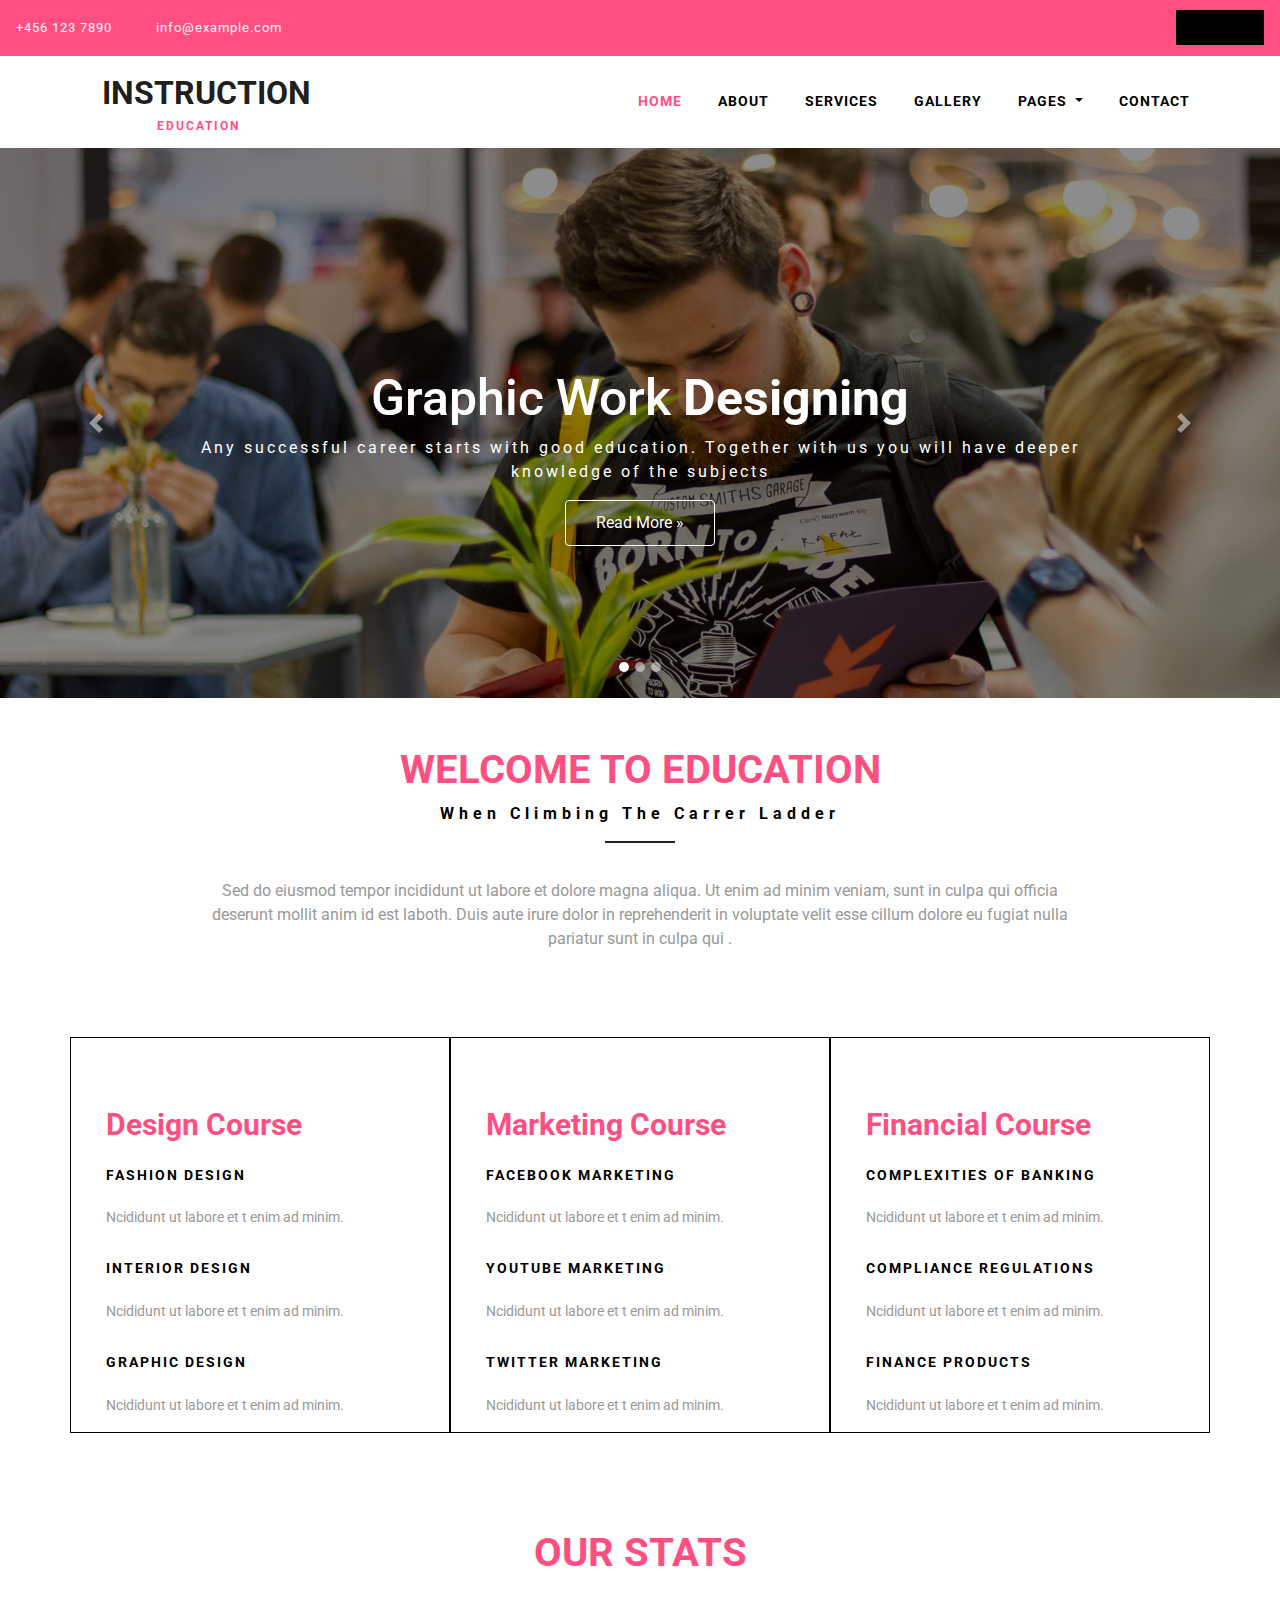
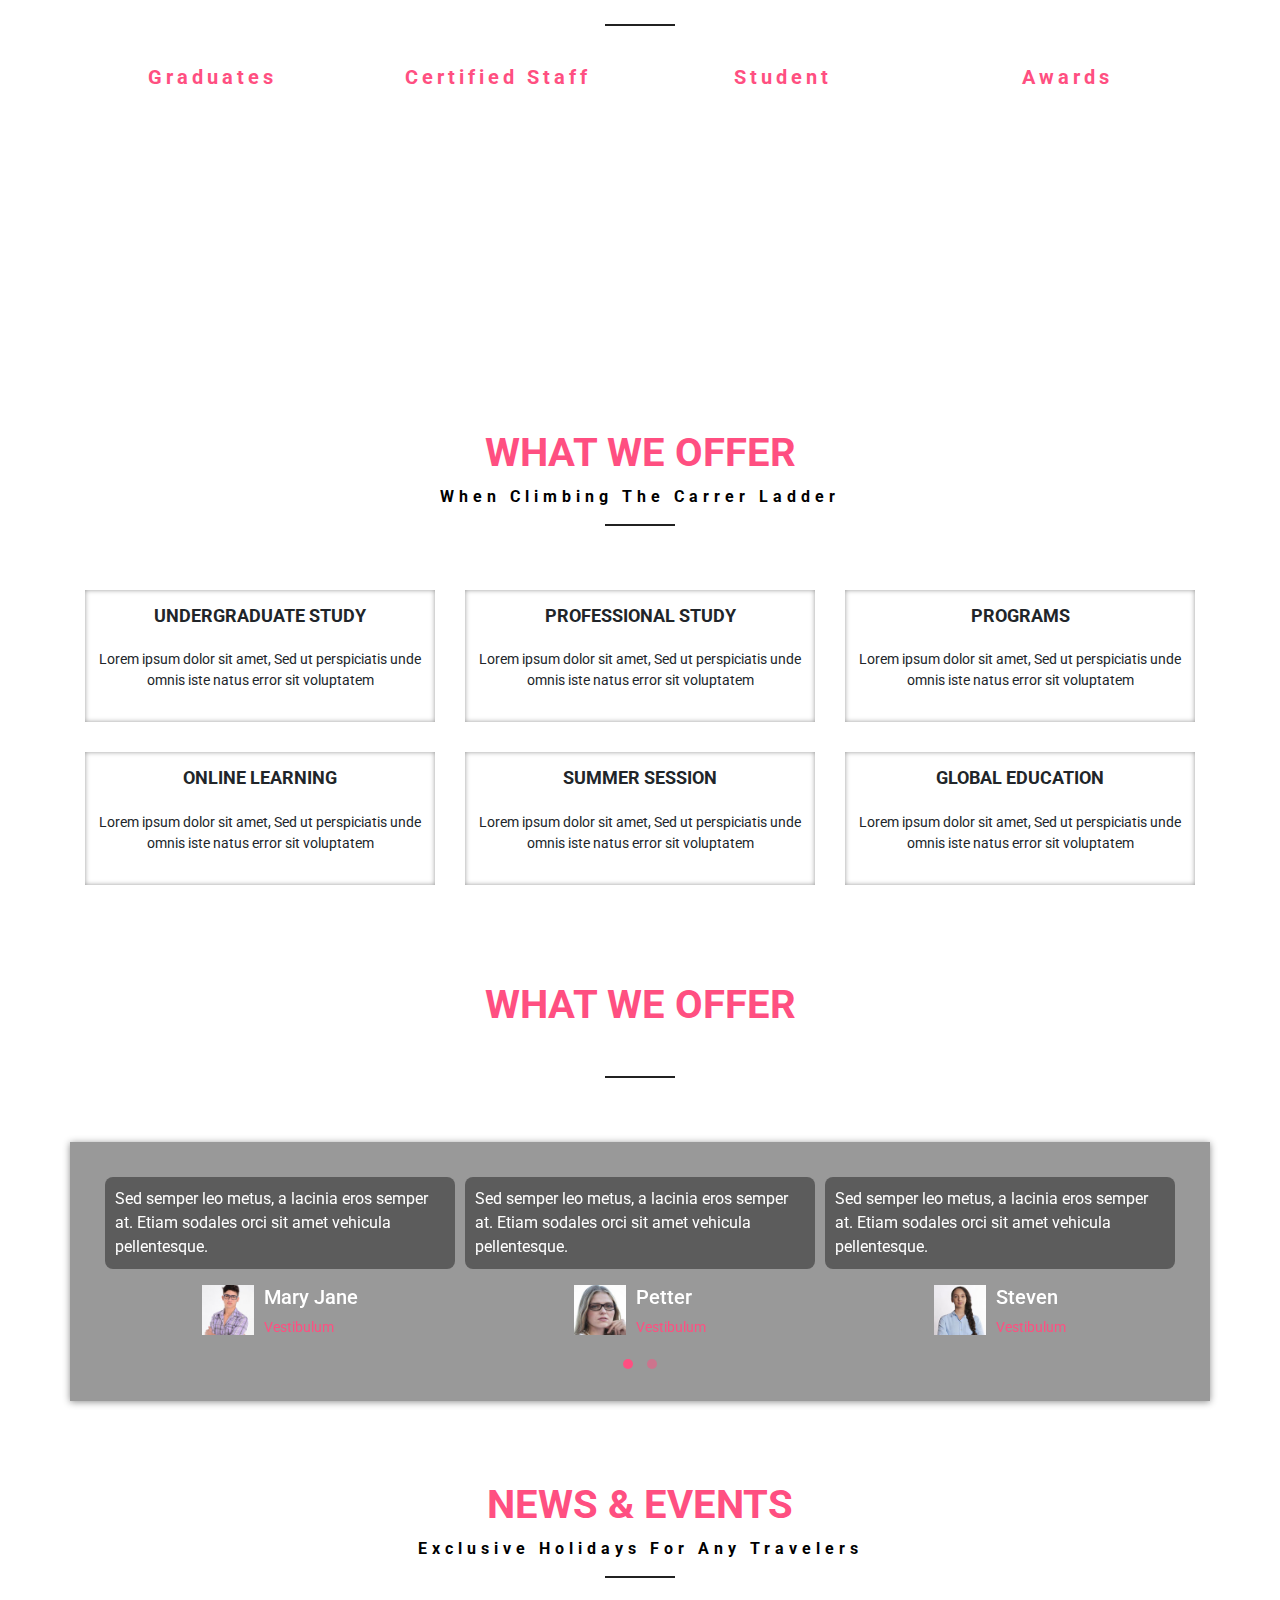
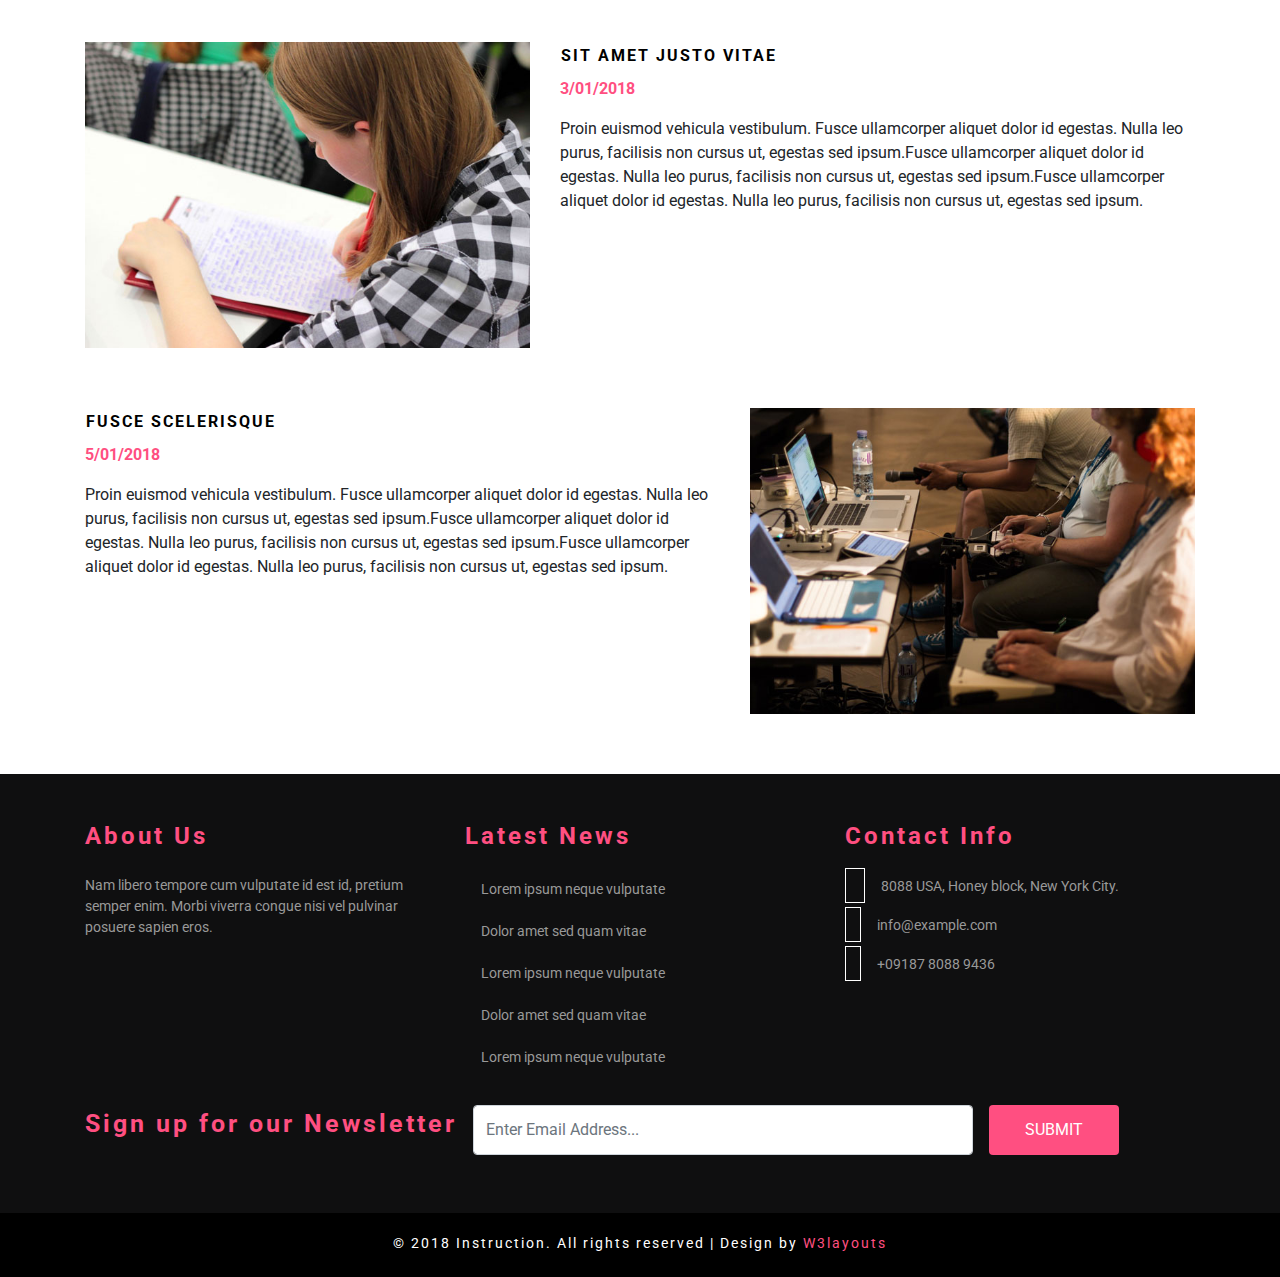
<file: instruction/index.html>
<!DOCTYPE html>
<html lang="en">
  <head>
    <title>Instruction</title>
    <!-- Required meta tags -->
    <meta charset="utf-8" />
    <meta
      name="viewport"
      content="width=device-width, initial-scale=1, shrink-to-fit=no"
    />

    <!-- Bootstrap CSS -->
    <link
      rel="stylesheet"
      href="https://stackpath.bootstrapcdn.com/bootstrap/4.3.1/css/bootstrap.min.css"
      integrity="sha384-ggOyR0iXCbMQv3Xipma34MD+dH/1fQ784/j6cY/iJTQUOhcWr7x9JvoRxT2MZw1T"
      crossorigin="anonymous"
    />

    <!-- gg font -->
    <link
      href="https://fonts.googleapis.com/css2?family=Roboto:wght@300&display=swap"
      rel="stylesheet"
    />

    <!-- jquery -->
    <script
      src="https://cdnjs.cloudflare.com/ajax/libs/jquery/3.6.0/jquery.min.js"
      integrity="sha512-894YE6QWD5I59HgZOGReFYm4dnWc1Qt5NtvYSaNcOP+u1T9qYdvdihz0PPSiiqn/+/3e7Jo4EaG7TubfWGUrMQ=="
      crossorigin="anonymous"
    ></script>
    <!-- font awesome -->
    <link
      rel="stylesheet"
      href="https://cdnjs.cloudflare.com/ajax/libs/font-awesome/5.15.3/css/all.min.css"
      integrity="sha512-iBBXm8fW90+nuLcSKlbmrPcLa0OT92xO1BIsZ+ywDWZCvqsWgccV3gFoRBv0z+8dLJgyAHIhR35VZc2oM/gI1w=="
      crossorigin="anonymous"
    />

    <!-- MY CSS -->
    <link rel="stylesheet" href="./css/style.css" />

    <!-- owl carousel -->
    <link rel="stylesheet" href="./css/owl.carousel.min.css" />
    <link rel="stylesheet" href="./css/owl.theme.default.min.css" />
  </head>
  <body>
    <!-- header start -->
    <header id="header">
      <div class="top">
        <div class="container-fluid">
          <div class="row p-3">
            <div class="top-left text-white">
              <i class="fas fa-phone-alt"></i>
              <span class="white-space">+456 123 7890</span>

              <i class="far fa-envelope"></i>
              <span class="top-left-hover">info@example.com</span>
            </div>
            <div class="top-right">
              <a href=""><i class="fab fa-facebook-f icon__hover"></i></a>
              <a href=""><i class="fab fa-twitter icon__hover"></i></a>
              <a href=""><i class="fab fa-pinterest-p icon__hover"></i></a>
              <a href=""><i class="fab fa-linkedin-in icon__hover"></i></a>
            </div>
          </div>
        </div>
      </div>

      <!-- navbar -->
      <nav class="navbar navbar-expand-lg navbar-light container">
        <a class="navbar-brand" href="#">
          <i class="fas fa-book px-2"></i>
          INSTRUCTION
        </a>
        <button
          class="navbar-toggler"
          type="button"
          data-toggle="collapse"
          data-target="#navbarMerged"
          aria-controls="navbarSupportedContent"
          aria-expanded="false"
          aria-label="Toggle navigation"
        >
          <span class="navbar-toggler-icon"></span>
        </button>

        <div class="collapse navbar-collapse" id="navbarMerged">
          <ul class="navbar-nav mr-auto">
            <li class="nav-item active">
              <a class="nav-link home-color" href="#"
                >Home <span class="sr-only">(current)</span></a
              >
            </li>

            <li class="nav-item">
              <a class="nav-link" href="#">About</a>
            </li>
            <li class="nav-item">
              <a class="nav-link" href="#">Services</a>
            </li>
            <li class="nav-item">
              <a class="nav-link" href="#">Gallery</a>
            </li>
            <li class="nav-item dropdown">
              <a
                class="nav-link dropdown-toggle"
                href="#"
                id="navbarDropdown"
                role="button"
                data-toggle="dropdown"
                aria-haspopup="true"
                aria-expanded="false"
              >
                Pages
              </a>
              <div class="dropdown-menu" aria-labelledby="navbarDropdown">
                <a class="dropdown-item" href="#">Codes</a>
                <a class="dropdown-item" href="#">Icons</a>
              </div>
            </li>
            <li class="nav-item">
              <a class="nav-link" href="#">Contact</a>
            </li>
          </ul>
        </div>
      </nav>
    </header>
    <!-- end header -->

    <!-- carousel -->
    <section class="carousel">
      <div id="mycarousel" class="carousel slide" data-ride="carousel">
        <ol class="carousel-indicators">
          <li data-target="#mycarousel" data-slide-to="0" class="active"></li>
          <li data-target="#mycarousel" data-slide-to="1"></li>
          <li data-target="#mycarousel" data-slide-to="2"></li>
        </ol>
        <div class="carousel-inner">
          <div class="carousel-item active">
            <img
              src="./images/banner1.jpg"
              class="d-block w-100"
              alt="banner1"
            />
            <div class="carousel-caption d-none d-md-block">
              <h5 class="carousel__fs-h5">
                Graphic Work <span class="carousel__styleText">Designing</span>
              </h5>
              <p class="carousel__style-p">
                Any successful career starts with good education. Together with
                us you will have deeper knowledge of the subjects
              </p>
              <div class="carousel__btn-modal">
                <a
                  href="#"
                  class="btn btn-primary carousel__styleLink"
                  data-toggle="modal"
                  data-target="#myModal"
                >
                  Read More »
                </a>
              </div>
            </div>
          </div>
          <div class="carousel-item">
            <img
              src="./images/banner2.jpg"
              class="d-block w-100"
              alt="banner2"
            />
            <div class="carousel-caption d-none d-md-block">
              <h5 class="carousel__fs-h5">
                Financial Analyst
                <span class="carousel__styleText">Course.</span>
              </h5>
              <p class="carousel__style-p">
                Any successful career starts with good education. Together with
                us you will have deeper knowledge of the subjects
              </p>
              <div class="carousel__btn-modal">
                <a
                  class="btn btn-primary carousel__styleLink"
                  data-toggle="modal"
                  data-target="#myModal"
                  href="#"
                >
                  Read More »</a
                >
              </div>
            </div>
          </div>
          <div class="carousel-item">
            <img
              src="./images/banner3.jpg"
              class="d-block w-100"
              alt="banner3"
            />
            <div class="carousel-caption d-none d-md-block">
              <h5 class="carousel__fs-h5">
                Digital Marketing
                <span class="carousel__styleText">Course.</span>
              </h5>
              <p class="carousel__style-p">
                Any successful career starts with good education. Together with
                us you will have deeper knowledge of the subjects
              </p>
              <div class="carousel__btn-modal">
                <a
                  class="btn btn-primary carousel__styleLink"
                  data-toggle="modal"
                  data-target="#myModal"
                  href="#"
                  >Read More »</a
                >
              </div>
            </div>
          </div>
        </div>
        <a
          class="carousel-control-prev"
          href="#carouselExampleCaptions"
          role="button"
          data-slide="prev"
        >
          <span class="carousel-control-prev-icon" aria-hidden="true"></span>
          <span class="sr-only">Previous</span>
        </a>
        <a
          class="carousel-control-next"
          href="#carouselExampleCaptions"
          role="button"
          data-slide="next"
        >
          <span class="carousel-control-next-icon" aria-hidden="true"></span>
          <span class="sr-only">Next</span>
        </a>
      </div>

      <!-- Button trigger modal -->
      <button
        type="button"
        class="btn btn-primary btn-clone"
        data-toggle="modal"
        data-target="#myModal"
      >
        Read More
      </button>

      <!-- Modal -->
      <div
        class="modal fade"
        id="myModal"
        tabindex="-1"
        aria-labelledby="ModalLabel"
        aria-hidden="true"
      >
        <div class="modal-dialog">
          <div class="modal-content">
            <div class="modal-header">
              <h5 class="modal-title" id="ModalLabel">INSTRUCTION</h5>
              <button
                type="button"
                class="close"
                data-dismiss="modal"
                aria-label="Close"
              >
                <span aria-hidden="true">&times;</span>
              </button>
            </div>
            <div class="modal-body">
              <img class="w-100" src="./images/g12.jpg" alt="g12" />
            </div>
            <div class="modal-footer">
              <p>
                Duis venenatis, turpis eu bibendum porttitor, sapien quam
                ultricies tellus, ac rhoncus risus odio eget nunc. Pellentesque
                ac fermentum diam. Integer eu facilisis nunc, a iaculis felis.
                Pellentesque pellentesque tempor enim, in dapibus turpis
                porttitor quis. Suspendisse ultrices hendrerit massa. Nam id
                metus id tellus ultrices ullamcorper. Cras tempor massa luctus,
                varius lacus sit amet, blandit lorem. Duis auctor in tortor sed
                tristique. Proin sed finibus sem
              </p>
            </div>
          </div>
        </div>
      </div>
    </section>
    <!-- end carousel -->

    <!-- edu start -->
    <section class="edu py-5">
      <div class="edu__title text-center container">
        <h1 class="edu__styleTitle">WELCOME TO EDUCATION</h1>
        <p class="edu__styleTitle-p">When Climbing The Carrer Ladder</p>
        <div class="edu__styleContainer-p">
          <p>
            Sed do eiusmod tempor incididunt ut labore et dolore magna aliqua.
            Ut enim ad minim veniam, sunt in culpa qui officia deserunt mollit
            anim id est laboth. Duis aute irure dolor in reprehenderit in
            voluptate velit esse cillum dolore eu fugiat nulla pariatur sunt in
            culpa qui .
          </p>
        </div>
      </div>
      <div class="edu__content container">
        <div class="row">
          <div class="edu__item col-4">
            <i class="fas fa-desktop edu__content-icon pt-4"></i>
            <h4 class="pt-3 edu__item-style-h4">Design Course</h4>
            <h5 class="pt-3">FASHION DESIGN</h5>
            <p class="pt-3">Ncididunt ut labore et t enim ad minim.</p>
            <h5 class="pt-3">INTERIOR DESIGN</h5>
            <p class="pt-3">Ncididunt ut labore et t enim ad minim.</p>
            <h5 class="pt-3">GRAPHIC DESIGN</h5>
            <p class="pt-3">Ncididunt ut labore et t enim ad minim.</p>
          </div>
          <div class="edu__item col-4">
            <i class="fas fa-arrows-alt edu__content-icon pt-4"></i>
            <h4 class="pt-3 edu__item-style-h4">Marketing Course</h4>
            <h5 class="pt-3">FACEBOOK MARKETING</h5>
            <p class="pt-3">Ncididunt ut labore et t enim ad minim.</p>
            <h5 class="pt-3">YOUTUBE MARKETING</h5>
            <p class="pt-3">Ncididunt ut labore et t enim ad minim.</p>
            <h5 class="pt-3">TWITTER MARKETING</h5>
            <p class="pt-3">Ncididunt ut labore et t enim ad minim.</p>
          </div>
          <div class="edu__item col-4">
            <i class="far fa-chart-bar edu__content-icon pt-4"></i>
            <h4 class="pt-3 edu__item-style-h4">Financial Course</h4>
            <h5 class="pt-3">COMPLEXITIES OF BANKING</h5>
            <p class="pt-3">Ncididunt ut labore et t enim ad minim.</p>
            <h5 class="pt-3">COMPLIANCE REGULATIONS</h5>
            <p class="pt-3">Ncididunt ut labore et t enim ad minim.</p>
            <h5 class="pt-3">FINANCE PRODUCTS</h5>
            <p class="pt-3">Ncididunt ut labore et t enim ad minim.</p>
          </div>
        </div>
      </div>
    </section>
    <!-- end edu -->

    <!-- stats stats -->

    <section class="stats stats__bg-attachment-fixed">
      <div class="stats__title text-center pt-5">
        <h1 class="stats__title-styleTop">OUR STATS</h1>
        <p class="stats__title-styleTop2">When Climbing The Carrer Ladder</p>
      </div>
      <div class="stats__content container text-center">
        <div class="row">
          <div class="stats__item col-3">
            <i class="fas fa-graduation-cap stats__item-icon pt-5"></i>
            <p class="stats__item-style-p">Graduates</p>
            <h1 class="stats__item-num">45</h1>
          </div>
          <div class="stats__item col-3">
            <i class="fas fa-user stats__item-icon pt-5"></i>
            <p class="stats__item-style-p">Certified Staff</p>
            <h1 class="stats__item-num">165</h1>
          </div>
          <div class="stats__item col-3">
            <i class="fas fa-users stats__item-icon pt-5"></i>
            <p class="stats__item-style-p">Student</p>
            <h1 class="stats__item-num">563</h1>
          </div>
          <div class="stats__item col-3">
            <i class="fas fa-trophy stats__item-icon pt-5"></i>
            <p class="stats__item-style-p">Awards</p>
            <h1 class="stats__item-num">245</h1>
          </div>
        </div>
      </div>
    </section>
    <!-- end stats -->
    <section class="offer pb-5">
      <div class="offer__title text-center py-5">
        <h1 class="offer__title-styleBot">WHAT WE OFFER</h1>
        <p class="offer__title-styleBot2">When Climbing The Carrer Ladder</p>
      </div>
      <div class="offer__content container text-center">
        <div class="offer__item">
          <i class="fas fa-graduation-cap offer__item-icon"></i>
          <h4 class="offer__item-styleText">UNDERGRADUATE STUDY</h4>
          <p class="offer__item-styleText2">
            Lorem ipsum dolor sit amet, Sed ut perspiciatis unde omnis iste
            natus error sit voluptatem
          </p>
        </div>
        <div class="offer__item">
          <i class="fas fa-book offer__item-icon"></i>
          <h4 class="offer__item-styleText">PROFESSIONAL STUDY</h4>
          <p class="offer__item-styleText2">
            Lorem ipsum dolor sit amet, Sed ut perspiciatis unde omnis iste
            natus error sit voluptatem
          </p>
        </div>
        <div class="offer__item">
          <i class="fas fa-tasks offer__item-icon"></i>
          <h4 class="offer__item-styleText">PROGRAMS</h4>
          <p class="offer__item-styleText2">
            Lorem ipsum dolor sit amet, Sed ut perspiciatis unde omnis iste
            natus error sit voluptatem
          </p>
        </div>

        <div class="offer__item">
          <i class="far fa-comment offer__item-icon"></i>
          <h4 class="offer__item-styleText">ONLINE LEARNING</h4>
          <p class="offer__item-styleText2">
            Lorem ipsum dolor sit amet, Sed ut perspiciatis unde omnis iste
            natus error sit voluptatem
          </p>
        </div>
        <div class="offer__item">
          <i class="far fa-bookmark offer__item-icon"></i>
          <h4 class="offer__item-styleText">SUMMER SESSION</h4>
          <p class="offer__item-styleText2">
            Lorem ipsum dolor sit amet, Sed ut perspiciatis unde omnis iste
            natus error sit voluptatem
          </p>
        </div>
        <div class="offer__item">
          <i class="fas fa-globe-asia offer__item-icon"></i>
          <h4 class="offer__item-styleText">GLOBAL EDUCATION</h4>
          <p class="offer__item-styleText2">
            Lorem ipsum dolor sit amet, Sed ut perspiciatis unde omnis iste
            natus error sit voluptatem
          </p>
        </div>
      </div>
    </section>
    <!-- end offer -->

    <!-- testimontials start -->
    <section class="testiSlider testiSlider__bg-attachment-fixed">
      <div class="testiSlider__title text-center py-5">
        <h1 class="testiSlider__title-styleBot">WHAT WE OFFER</h1>
        <p class="testiSlider__title-styleBot2">
          When Climbing The Carrer Ladder
        </p>
      </div>
      <div class="testiSlider__content container">
        <div class="testiSlider__wrapper">
          <div class="owl-carousel owl-theme">
            <div class="item testiSlider__item">
              <div class="testiSlider__info">
                <p class="testiSlider__text-p">
                  Sed semper leo metus, a lacinia eros semper at. Etiam sodales
                  orci sit amet vehicula pellentesque.
                </p>
              </div>
              <div class="testiSlider__img">
                <img src="./images/test1.jpg" alt="" />

                <div class="testiSlider__img-info">
                  <h5>Mary Jane</h5>
                  <p>Vestibulum</p>
                </div>
              </div>
            </div>
            <div class="item testiSlider__item">
              <div class="testiSlider__info">
                <p class="testiSlider__text-p">
                  Sed semper leo metus, a lacinia eros semper at. Etiam sodales
                  orci sit amet vehicula pellentesque.
                </p>
              </div>
              <div class="testiSlider__img">
                <img src="./images/test2.jpg" alt="" />
                <div class="testiSlider__img-info">
                  <h5>Petter</h5>
                  <p>Vestibulum</p>
                </div>
              </div>
            </div>
            <div class="item testiSlider__item">
              <div class="testiSlider__info">
                <p class="testiSlider__text-p">
                  Sed semper leo metus, a lacinia eros semper at. Etiam sodales
                  orci sit amet vehicula pellentesque.
                </p>
              </div>
              <div class="testiSlider__img">
                <img src="./images/test3.jpg" alt="" />
                <div class="testiSlider__img-info">
                  <h5>Steven</h5>
                  <p>Vestibulum</p>
                </div>
              </div>
            </div>
            <div class="item testiSlider__item">
              <div class="testiSlider__info">
                <p class="testiSlider__text-p">
                  Sed semper leo metus, a lacinia eros semper at. Etiam sodales
                  orci sit amet vehicula pellentesque.
                </p>
              </div>
              <div class="testiSlider__img">
                <img src="./images/test3.jpg" alt="" />
                <div class="testiSlider__img-info">
                  <h5>Mary Jane</h5>
                  <p>Vestibulum</p>
                </div>
              </div>
            </div>
            <div class="item testiSlider__item">
              <div class="testiSlider__info">
                <p class="testiSlider__text-p">
                  Sed semper leo metus, a lacinia eros semper at. Etiam sodales
                  orci sit amet vehicula pellentesque.
                </p>
              </div>
              <div class="testiSlider__img">
                <img src="./images/test2.jpg" alt="" />
                <div class="testiSlider__img-info">
                  <h5>Guptill</h5>
                  <p>Vestibulum</p>
                </div>
              </div>
            </div>
            <div class="item testiSlider__item">
              <div class="testiSlider__info">
                <p class="testiSlider__text-p">
                  Sed semper leo metus, a lacinia eros semper at. Etiam sodales
                  orci sit amet vehicula pellentesque.
                </p>
              </div>
              <div class="testiSlider__img">
                <img src="./images/test1.jpg" alt="" />
                <div class="testiSlider__img-info">
                  <h5>Wil</h5>
                  <p>Vestibulum</p>
                </div>
              </div>
            </div>
          </div>
        </div>
      </div>
    </section>
    <!-- end testimontials -->

    <!-- new start -->
    <section class="new">
      <div class="new__title text-center py-5">
        <h1 class="new__title-styleBot">NEWS & EVENTS</h1>
        <p class="new__title-styleBot2">Exclusive Holidays For Any Travelers</p>
      </div>
      <div class="new__content container">
        <div class="row">
          <div class="col-5 new__content-img">
            <img src="./images/g7.jpg" alt="" />
          </div>
          <div class="col-7 new__content-text">
            <h5 class="new__style-Title">
              <a
                href="#"
                class="btn btn-primary carousel__styleLink"
                data-toggle="modal"
                data-target="#myModal"
                >SIT AMET JUSTO VITAE</a
              >
            </h5>
            <p class="new__style-Num">3/01/2018</p>
            <p class="new__style-content">
              Proin euismod vehicula vestibulum. Fusce ullamcorper aliquet dolor
              id egestas. Nulla leo purus, facilisis non cursus ut, egestas sed
              ipsum.Fusce ullamcorper aliquet dolor id egestas. Nulla leo purus,
              facilisis non cursus ut, egestas sed ipsum.Fusce ullamcorper
              aliquet dolor id egestas. Nulla leo purus, facilisis non cursus
              ut, egestas sed ipsum.
            </p>
          </div>
        </div>
        <div class="row new__content-text">
          <div class="col-7">
            <h5 class="new__style-Title">
              <a
                href="#"
                class="btn btn-primary carousel__styleLink"
                data-toggle="modal"
                data-target="#myModal"
                >FUSCE SCELERISQUE</a
              >
            </h5>
            <p class="new__style-Num">5/01/2018</p>
            <p class="new__style-content">
              Proin euismod vehicula vestibulum. Fusce ullamcorper aliquet dolor
              id egestas. Nulla leo purus, facilisis non cursus ut, egestas sed
              ipsum.Fusce ullamcorper aliquet dolor id egestas. Nulla leo purus,
              facilisis non cursus ut, egestas sed ipsum.Fusce ullamcorper
              aliquet dolor id egestas. Nulla leo purus, facilisis non cursus
              ut, egestas sed ipsum.
            </p>
          </div>
          <div class="col-5 new__content-img">
            <img src="./images/g10.jpg" alt="" />
          </div>
        </div>
      </div>
    </section>
    <!-- end new -->

    <!-- footer start -->
    <section class="footer">
      <div class="footer__top container pt-5">
        <div class="footer-top-content">
          <div class="row">
            <div class="col-4">
              <h4>About Us</h4>
              <p class="pt-3">
                Nam libero tempore cum vulputate id est id, pretium semper enim.
                Morbi viverra congue nisi vel pulvinar posuere sapien eros.
              </p>
            </div>
            <div class="col-4">
              <ul>
                <h4>Latest News</h4>
                <li>
                  <i
                    class="fas fa-long-arrow-alt-right footer-styleIconMid mr-3"
                  ></i>
                  <a href="#"> Lorem ipsum neque vulputate</a>
                </li>
                <li>
                  <i
                    class="fas fa-long-arrow-alt-right footer-styleIconMid mr-3"
                  ></i>
                  <a href="#"> Dolor amet sed quam vitae</a>
                </li>
                <li>
                  <i
                    class="fas fa-long-arrow-alt-right footer-styleIconMid mr-3"
                  ></i>
                  <a href="#"> Lorem ipsum neque vulputate</a>
                </li>
                <li>
                  <i
                    class="fas fa-long-arrow-alt-right footer-styleIconMid mr-3"
                  ></i>
                  <a href="#"> Dolor amet sed quam vitae</a>
                </li>
                <li>
                  <i
                    class="fas fa-long-arrow-alt-right footer-styleIconMid mr-3"
                  ></i>
                  <a href="#"> Lorem ipsum neque vulputate</a>
                </li>
              </ul>
            </div>
            <div class="col-4">
              <ul>
                <h4>Contact Info</h4>
                <li>
                  <i
                    class="
                      fas
                      fa-map-marker-alt
                      footer-styleIconRight footer-styleI
                      mr-3
                    "
                  ></i>
                  <span>8088 USA, Honey block, New York City.</span>
                </li>
                <li>
                  <i class="far fa-envelope footer-styleIconRight mr-3"></i>
                  <a href="#"><span>info@example.com</span></a>
                </li>
                <li>
                  <i class="fas fa-phone-alt footer-styleIconRight mr-3"></i>
                  <span>+09187 8088 9436</span>
                </li>
              </ul>
            </div>
          </div>
        </div>
      </div>
      <div class="footer__mid container">
        <form class="form-inline">
          <div class="footer__mid-styleSignUp">Sign up for our Newsletter</div>
          <div class="form-group mx-sm-3 mb-2">
            <label for="inputPassword2" class="sr-only">Password</label>
            <input
              type="password"
              class="form-control"
              id="inputPassword2"
              placeholder="Enter Email Address..."
              required
            />
          </div>
          <button type="submit" class="btn btn-primary mb-2">SUBMIT</button>
        </form>
      </div>
      <div class="footer__bot text-center">
        <p class="text-white footer__bot-sytleHead">
          © 2018 Instruction. All rights reserved | Design by
          <a class="footer__bot-copyright" href="#">W3layouts</a>
        </p>
      </div>
    </section>
    <!-- end footer -->
    <!-- Optional JavaScript -->
    <!-- jQuery first, then Popper.js, then Bootstrap JS -->
    <script
      src="https://code.jquery.com/jquery-3.3.1.slim.min.js"
      integrity="sha384-q8i/X+965DzO0rT7abK41JStQIAqVgRVzpbzo5smXKp4YfRvH+8abtTE1Pi6jizo"
      crossorigin="anonymous"
    ></script>
    <script
      src="https://cdnjs.cloudflare.com/ajax/libs/popper.js/1.14.7/umd/popper.min.js"
      integrity="sha384-UO2eT0CpHqdSJQ6hJty5KVphtPhzWj9WO1clHTMGa3JDZwrnQq4sF86dIHNDz0W1"
      crossorigin="anonymous"
    ></script>
    <script
      src="https://stackpath.bootstrapcdn.com/bootstrap/4.3.1/js/bootstrap.min.js"
      integrity="sha384-JjSmVgyd0p3pXB1rRibZUAYoIIy6OrQ6VrjIEaFf/nJGzIxFDsf4x0xIM+B07jRM"
      crossorigin="anonymous"
    ></script>

    <!-- waypoint, counter up to number -->
    <script src="./js/jquery.waypoints.min.js"></script>
    <script src="./js/jquery.countup.min.js"></script>
    <script>
      $(".stats__item-num").countUp();
    </script>

    <!-- owl carousel -->
    <script src="./js/owl.carousel.min.js"></script>
    <script>
      $(document).ready(function () {
        $(".owl-carousel").owlCarousel({
          loop: true,
          margin: 10,
          responsiveClass: true,
          responsive: {
            0: {
              items: 1,
              nav: true,
            },
            480: {
              items: 2,
              nav: true,
            },
            991: {
              items: 3,
              nav: false,
            },
            992: {
              items: 3,
              nav: true,
              loop: false,
            },
          },
        });
      });
    </script>
  </body>
</html>
</file>
<file: instruction/css/style.css>
* {
  padding: 0;
  margin: 0;
  box-sizing: border-box;
}

html,
body {
  font-family: "Roboto", sans-serif;
}

.container-fluid {
  background: #ff4f81;
}

#header .row {
  justify-content: space-between;
  align-items: center;
  letter-spacing: 1px;
}
#header .row .top-left {
  font-size: 13px;
}
#header .row .top-left .top-left-hover {
  transition: all 0.5s;
}
#header .row .top-left .top-left-hover:hover {
  color: #00a189;
}
#header .row .top-left .white-space {
  padding-right: 40px;
}

.row .top-right a {
  color: white;
  padding: 7px 10px;
  background: black;
  border: 1px solid black;
  transition: all 0.5s;
}

.row .top-right a:hover {
  background: #ff4f81;
  border-color: white;
}

/* navbar dropdown */

.navbar .navbar-brand {
  font-size: xx-large;
  font-weight: bolder;
  text-align: center;
}
.navbar .navbar-brand::after {
  content: "EDUCATION";
  display: block;
  font-size: 12px;
  letter-spacing: 2px;
  color: #ff4f81;
}

.collapse .navbar-nav {
  flex-direction: row;
  align-items: flex-end;
  justify-content: center;
  letter-spacing: 1px;
  margin-left: 35%;
  text-transform: uppercase;
  font-weight: bold;
}

.collapse .navbar-nav .nav-item {
  padding-right: 20px;
}

.collapse .navbar-nav .nav-item .nav-link {
  font-size: 14px;
  color: black;
}

.collapse .navbar-nav .nav-item .dropdown-item {
  font-size: 12px;
  text-transform: none;
}
.dropdown-menu.show {
  background: rgba(0, 0, 0, 0.7);
}

.dropdown-menu.show .dropdown-item {
  color: white;
}
.dropdown-menu.show .dropdown-item:hover {
  background: none;
  color: #ff4f81;
}

.collapse .navbar-nav .nav-item .home-color {
  color: #ff4f81;
}

.collapse .navbar-nav .nav-item::after {
  content: "";
  display: block;
  width: 0;
  height: 2px;
  background: #ec1955;
  opacity: 0;
  transition: all 0.8s;
}
.collapse .navbar-nav .nav-item:hover:after {
  opacity: 1;
  width: 100%;
  background: #ec1955;
}

.collapse .navbar-nav .nav-item a {
  transition: all 0.5s;
}

.collapse .navbar-nav .nav-item a:hover {
  color: #ff4f81;
}
/* ---------------------------------------------------------- */
/* carousel */

.carousel-caption {
  top: 200px;
}

.carousel-caption .carousel__fs-h5 {
  font-size: 50px;
}

.carousel-caption .carousel__fs-h5 .carousel__styleText {
  font-weight: bolder;
}

.carousel-caption .carousel__style-p {
  letter-spacing: 3px;
}

.carousel-inner img {
  width: 100%;
  height: 550px;
}

.carousel-item .carousel__btn-modal .carousel__styleLink {
  padding: 10px 30px;
  background: transparent;
  text-decoration: none;
  border: 1px solid white;
  color: white;
  transition: all 0.5s;
}

.carousel-item .carousel__btn-modal .carousel__styleLink:hover {
  background: #ff4f81;
  border-color: #ff4f81;
}

.carousel-indicators li {
  width: 10px;
  height: 10px;
  border-radius: 50%;
}

/* modal */
.modal-content {
  width: 115%;
}

/* hidden button */
.btn-clone {
  display: none;
}
.btn-primary.focus,
.btn-primary:focus {
  box-shadow: none;
}
.btn.focus,
.btn:focus {
  box-shadow: none;
}
.edu__title .edu__styleTitle {
  color: #ff4f81;
  font-weight: bold;
}

.edu__title .edu__styleTitle-p,
.new__title .new__title-styleBot2 {
  letter-spacing: 5px;
  color: #000000;
  font-weight: bold;
}

.edu__title .edu__styleContainer-p {
  width: 80%;
  margin: 0 auto;
  padding-top: 20px;
  color: #999;
  padding-bottom: 70px;
}

.edu__item {
  border: 1px solid #000000;
}

.edu__content .edu__item i,
.edu__content .edu__item h4,
.edu__content .edu__item h5,
.edu__content .edu__item p {
  padding-left: 20px;
}

.edu__content .edu__item h5 {
  font-size: 14px;
  font-weight: bold;
  color: #000;
  letter-spacing: 2px;
}

.edu__content .edu__item p {
  color: #999;
  font-size: 14px;
}

.edu__content .edu__content-icon {
  font-size: 35px;
}

.edu__content .edu__item-style-h4 {
  color: #ff4f81;
  font-weight: bold;
  font-size: 30px;
}

/* stats */
.stats__bg-attachment-fixed {
  background: url("./../images/banner2.jpg");
  background-size: cover;
  background-attachment: fixed;
  height: 500px;
}

.stats__title .stats__title-styleTop,
.offer__title .offer__title-styleBot,
.testiSlider__title .testiSlider__title-styleBot,
.new__title .new__title-styleBot {
  color: #ff4f81;
  font-weight: bold;
}

.stats__title .stats__title-styleTop2 {
  letter-spacing: 5px;
  color: white;
  font-weight: bold;
}

.stats__title .stats__title-styleTop2::after,
.offer__title .offer__title-styleBot2::after,
.testiSlider__title .testiSlider__title-styleBot2::after,
.edu__title .edu__styleTitle-p::after,
.new__title .new__title-styleBot2::after {
  content: "";
  display: block;
  width: 70px;
  height: 2px;
  background: #212121;
  margin: 0 auto;
  margin-top: 15px;
}

.stats__content .stats__item-icon,
.stats__content .stats__item-num {
  color: white;
}

.stats__content .stats__item-icon {
  font-size: 40px;
}

.stats__content .stats__item-style-p {
  font-size: 20px;
  color: #ff4f81;
  letter-spacing: 4px;
  font-weight: bold;
  padding-top: 20px;
}

/* offer */

.offer__title .offer__title-styleBot2 {
  letter-spacing: 5px;
  color: #000;
  font-weight: bold;
}

/* offer content */
.testiSlider__bg-attachment-fixed {
  background: url("./../images/banner3.jpg");
  background-size: cover;
  background-attachment: fixed;
  height: 500px;
}
.offer__content {
  display: grid;
  grid-template-columns: repeat(3, 1fr);
  grid-gap: 30px;
}
.offer__content .offer__item-icon {
  font-size: 35px;
  color: #ff4f81;
  padding-top: 15px;
}

.offer__content .offer__item-styleText {
  font-size: 18px;
  font-weight: bold;
  padding: 15px 0;
}

.offer__content .offer__item-styleText2 {
  font-size: 14px;
  padding-bottom: 15px;
}

.offer__item {
  box-shadow: inset 0 0 5px #999;
  transition: all 0.5s;
}

.offer__item:hover {
  background: #12ccc3;
}

/* testiSlider */

.testiSlider__title .testiSlider__title-styleBot2 {
  letter-spacing: 5px;
  color: white;
  font-weight: bold;
}

.owl-carousel .owl-item img {
  width: 15% !important;
  height: 50px;
}

.testiSlider__content .testiSlider__text-p {
  color: white;
  padding: 10px 10px;
}

.testiSlider__content .testiSlider__img-info > h5 {
  color: white;
}
.testiSlider__content .testiSlider__img-info > p {
  color: #ff4f81;
  font-size: 14px;
}

.testiSlider__wrapper {
  padding: 35px 20px 20px 20px;
}

.testiSlider__content {
  background: rgba(0, 0, 0, 0.4);
  box-shadow: 0px 1px 7px #8e8e8e;
}
.testiSlider__content .testiSlider__info {
  background: rgba(0, 0, 0, 0.4);
  border-radius: 8px;
}

.testiSlider__img {
  display: flex;
  justify-content: center;
}

.testiSlider__img .testiSlider__img-info {
  margin-left: 10px;
}

.owl-carousel .owl-dot,
.owl-carousel .owl-nav .owl-next,
.owl-carousel .owl-nav .owl-prev {
  outline: none;
}
.owl-theme .owl-dots .owl-dot span {
  background: #ff4f81 !important;
  opacity: 0.5;
}

.owl-theme .owl-dots .owl-dot.active span,
.owl-theme .owl-dots .owl-dot:hover span {
  background: #ff4f81 !important;
  opacity: 1;
}

.owl-theme .owl-nav {
  display: none;
}

.new__content .new__content-img {
  padding-bottom: 60px;
}
.new__content .new__content-img img {
  width: 100%;
}

.new__content .new__content-text .btn {
  padding: 0;
}

.new__content .new__content-text .btn-primary {
  background: none;
  border-color: white;
  color: black;
  transition: all 0.5s;
  font-weight: bold;
  letter-spacing: 2px;
}
.new__content .new__content-text .btn-primary:hover {
  color: #ff4f81;
}

.new__style-Num {
  color: #ff4f81;
  font-weight: bold;
}

/* footer */
.footer {
  background: #0f0f10;
}
.footer-top-content h4 {
  color: #ff4f81;
  font-weight: bold;
  letter-spacing: 3px;
}

.footer-top-content ul li {
  padding-top: 15px;
  list-style: none;
}

.footer-top-content .footer-styleIconMid {
  font-size: 18px;
  color: #ff4f81;
}

.footer-top-content p,
.footer-top-content a,
.footer-top-content span {
  color: #999;
  font-size: 14px;
}

.footer-top-content .footer-styleIconRight {
  color: white;
  padding: 7px;
  border: 1px solid white;
}

.footer-top-content .footer-styleI {
  padding: 7px 9px;
}

.footer-top-content a {
  text-decoration: none;
}

.footer-top-content span {
  transition: all 0.5s;
}
.footer-top-content a:hover span {
  color: white;
}

.footer__mid {
  justify-content: space-between;
  align-items: center;
}

.footer__mid .footer__mid-styleSignUp {
  font-size: 25px;
  color: #ff4f81;
  font-weight: bold;
  letter-spacing: 3px;
}
.form-control {
  width: 250%;
  height: 45px;
}
.footer__mid {
  padding-bottom: 50px;
}
.footer__mid .btn-primary {
  background: #ff4f81;
  width: 130px;
  height: 50px;
  margin-top: 20px;
  border: none;
}
.footer__mid .btn-primary:hover {
  background: #ec1955;
}

.btn-primary:not(:disabled):not(.disabled).active,
.btn-primary:not(:disabled):not(.disabled):active,
.show > .btn-primary.dropdown-toggle {
  background: #ec1955;
}

.footer__mid .form-group {
  width: 45%;
  padding-top: 20px;
}

.form-control {
  width: 100% !important;
  height: 50px;
}

.footer__bot {
  letter-spacing: 2px;
  font-size: 14px;
  background: #000000;
  padding-top: 20px;
  padding-bottom: 7px;
}
.footer__bot .footer__bot-copyright {
  color: #ff4f81;
  text-decoration: none;
  transition: all 0.5s;
}

.footer__bot .footer__bot-copyright:hover {
  color: white;
}
</file>
